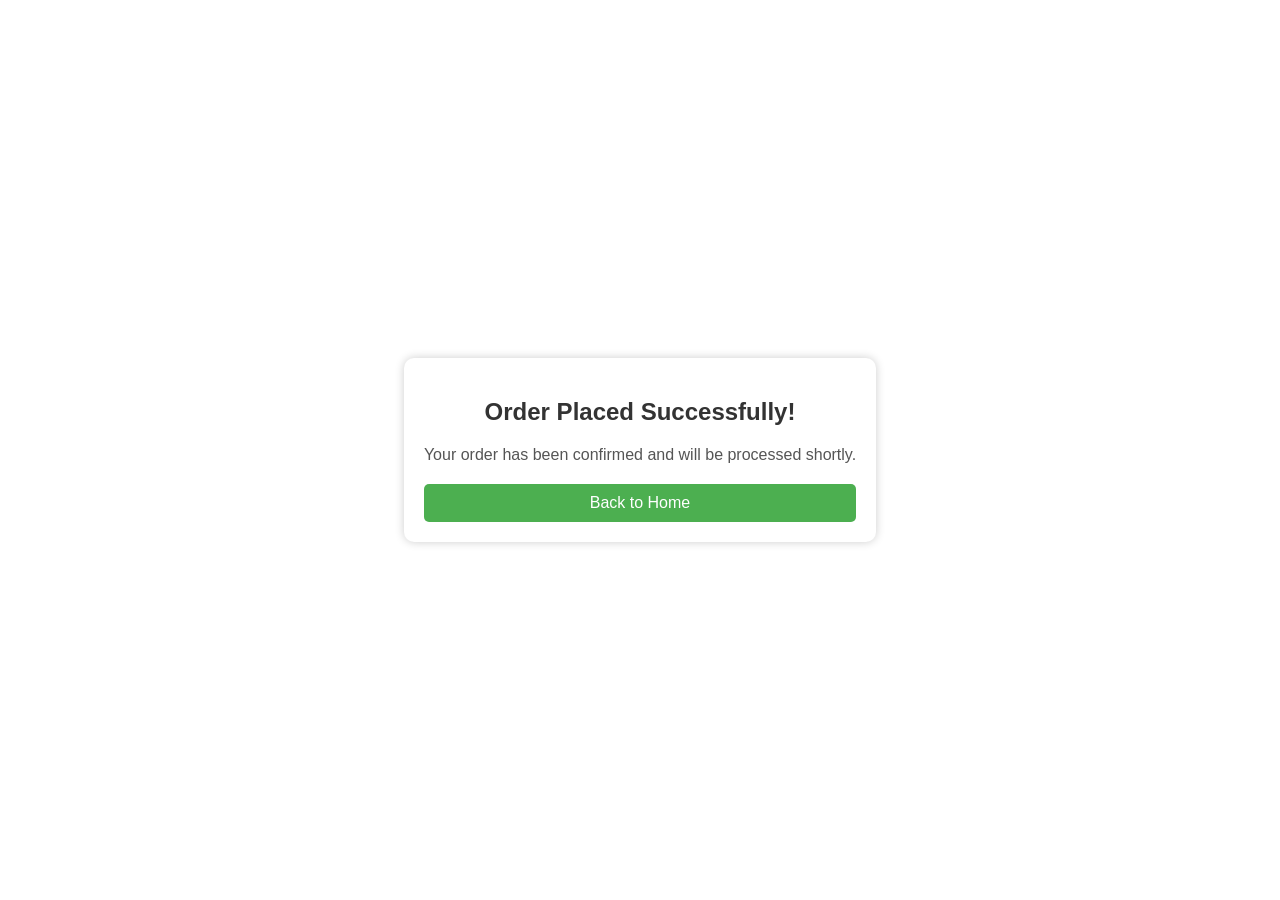
<file: order.html>
<!DOCTYPE html>
<html lang="en">
<head>
  <meta charset="UTF-8">
  <meta name="viewport" content="width=device-width, initial-scale=1.0">
  <title>www.Fresh Fruits.com</title>
  <style>
    body {
      font-family: 'Arial', sans-serif;
      display: flex;
      justify-content: center;
      align-items: center;
      height: 100vh;
      margin: 0;
      background: url('https://www.nextpcb.com/uploads/images/202303/20/1679291831-4294-XBoLdz.jpg') center/cover no-repeat; /* Replace with your background image path */
    }

    .confirmation {
      text-align: center;
      background-color: #fff;
      padding: 20px;
      border-radius: 10px;
      box-shadow: 0 0 10px rgba(0, 0, 0, 0.2);
    }

    h2 {
      color: #333;
    }

    p {
      color: #555;
    }

    .home-link {
      display: block;
      margin-top: 20px;
      text-decoration: none;
      background-color: #4caf50;
      color: white;
      padding: 10px 20px;
      border-radius: 5px;
    }

    .home-link:hover {
      background-color: #45a049;
    }
  
  </style>
</head>
<body>

  <div class="confirmation">
    <h2>Order Placed Successfully!</h2>
    <p>Your order has been confirmed and will be processed shortly.</p>
    
    <a href="index.html" class="home-link">Back to Home</a>
  </div>

</body>
</html>
</file>
